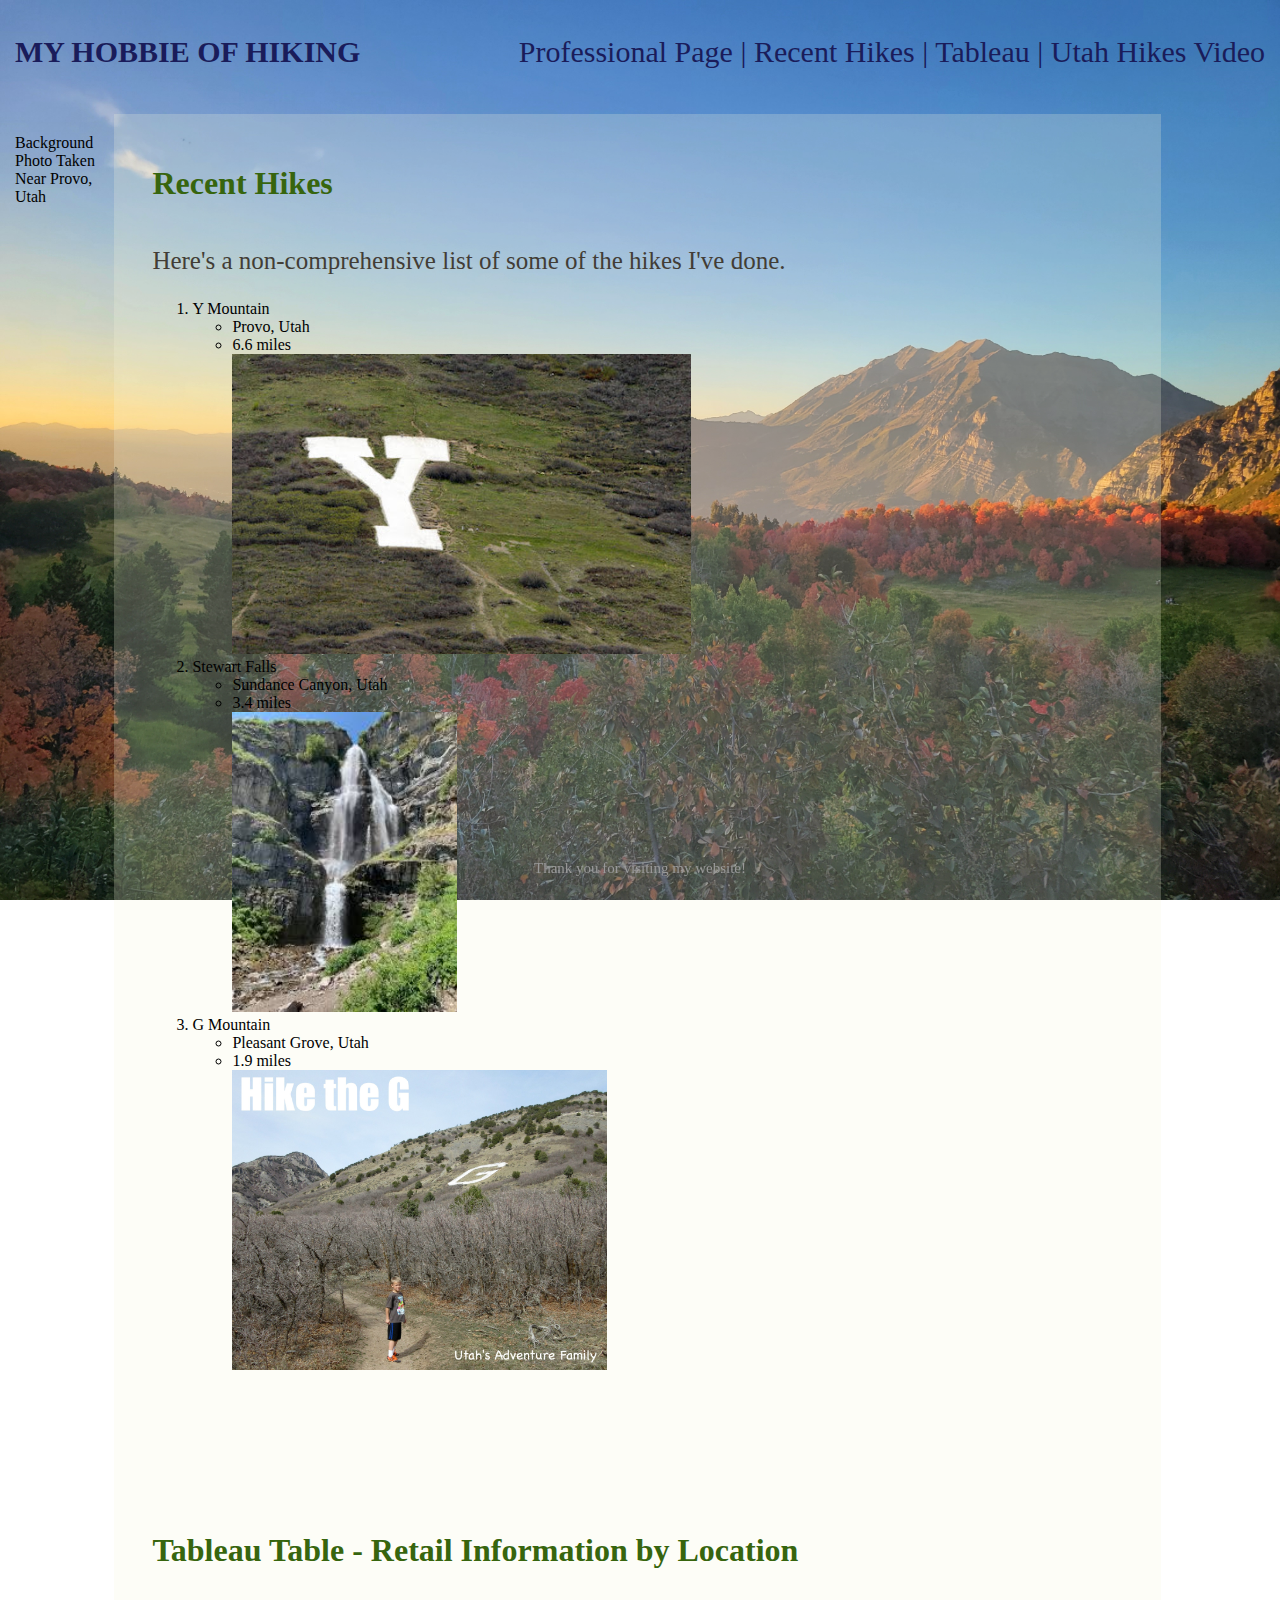
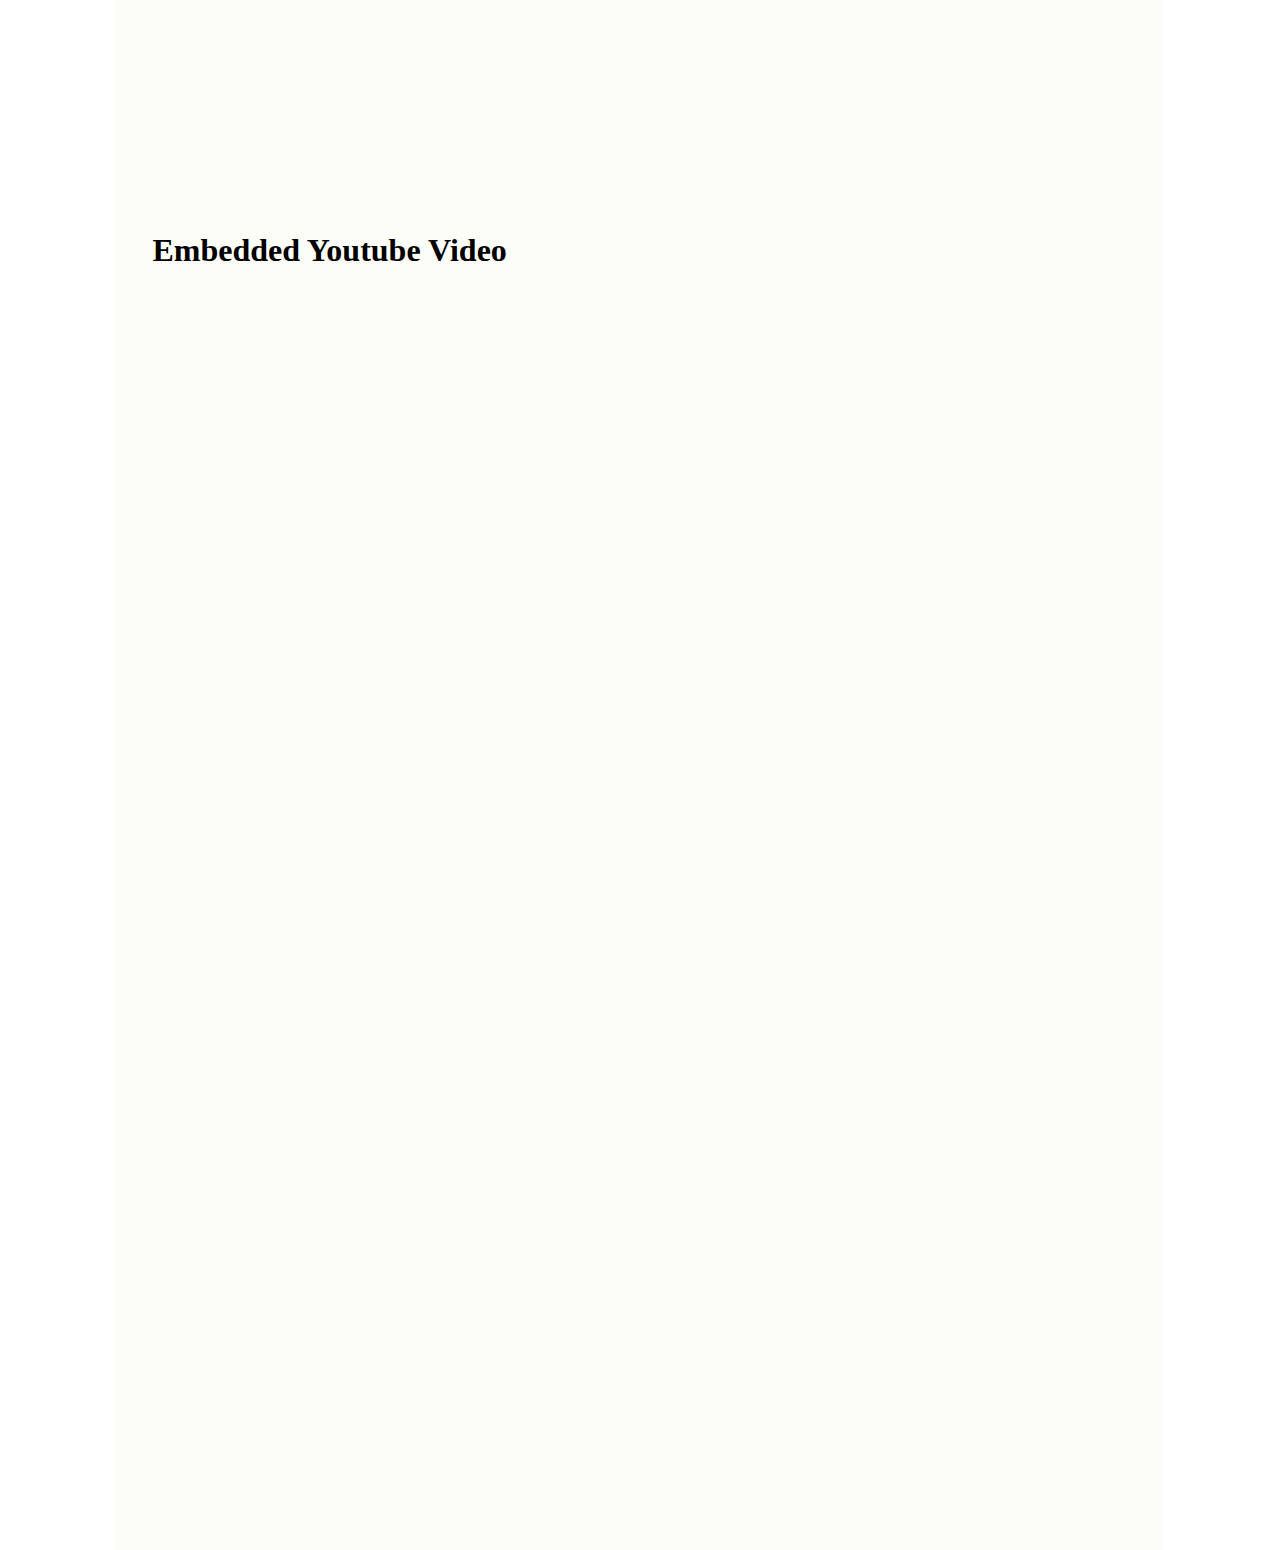
<file: scratch page/index.html>
<!DOCTYPE html>
<html lang="en">
<head>
    <meta charset="UTF-8">
    <meta name="viewport" content="width=device-width, initial-scale=1.0">
    <title>Hikes</title>
    <link rel="stylesheet" href="css/layout.css">
    <link rel="stylesheet" href="css/styles.css">
</head>
<body class="pagebg">
    <div class="common header">
        <div class="menubar">
            <span class="menubar" style="float: right;">
                <a class="menubar" href="../index.html">Professional Page</a> |
                <a class="menubar" href="#recent">Recent Hikes</a> |
                <a class="menubar" href="#tableau">Tableau</a> |
                <a class="menubar" href="#youtube">Utah Hikes Video</a>
            </span>
            <h1 class="logo">MY HOBBIE OF HIKING</h1>
        </div>
    </div>
    <div class="common leftmenu">Background Photo Taken Near Provo, Utah</div>
    <div class="common mainbody">
        <div>
            <h1 class="heading" id="recent">Recent Hikes</h1>
            <p class="paragraph">Here's a non-comprehensive list of some of the hikes I've done.</p>
            <ol>
                <li>Y Mountain
                    <ul>
                        <li>Provo, Utah</li>
                        <li>6.6 miles</li>
                        <img src="images/ymountain.jpeg" height="300px">
                    </ul>
                </li>
                <li>Stewart Falls
                    <ul>
                        <li>Sundance Canyon, Utah</li>
                        <li>3.4 miles</li>
                        <img src="images/stewart falls.jpeg" height="300px">
                    </ul>
                </li>
                <li>G Mountain
                    <ul>
                        <li>Pleasant Grove, Utah</li>
                        <li>1.9 miles</li>
                        <img src="images/Hike-the-G-scaled.jpg" height="300px">
                    </ul>
                </li>
            </ol>
        </div>
        <div class="mainbodysection">
            <h1 class="heading" id="tableau">Tableau Table - Retail Information by Location</h1>
            <div class='tableauPlaceholder' id='viz1713028931752' style='position: relative'><noscript><a href='#'><img alt='Retail SalesCockpit ' src='https:&#47;&#47;public.tableau.com&#47;static&#47;images&#47;JW&#47;JWC2P2JR8&#47;1_rss.png' style='border: none' /></a></noscript><object class='tableauViz'  style='display:none;'><param name='host_url' value='https%3A%2F%2Fpublic.tableau.com%2F' /> <param name='embed_code_version' value='3' /> <param name='path' value='shared&#47;JWC2P2JR8' /> <param name='toolbar' value='yes' /><param name='static_image' value='https:&#47;&#47;public.tableau.com&#47;static&#47;images&#47;JW&#47;JWC2P2JR8&#47;1.png' /> <param name='animate_transition' value='yes' /><param name='display_static_image' value='yes' /><param name='display_spinner' value='yes' /><param name='display_overlay' value='yes' /><param name='display_count' value='yes' /><param name='language' value='en-US' /></object></div>                <script type='text/javascript'>                    var divElement = document.getElementById('viz1713028931752');                    var vizElement = divElement.getElementsByTagName('object')[0];                    vizElement.style.width='1000px';vizElement.style.height='600px';                    var scriptElement = document.createElement('script');                    scriptElement.src = 'https://public.tableau.com/javascripts/api/viz_v1.js';                    vizElement.parentNode.insertBefore(scriptElement, vizElement);                </script>
        </div>
        <div class="mainbodysection">
            <h1 id="youtube">Embedded Youtube Video</h3>
            <iframe width="1120" height="630" src="https://www.youtube.com/embed/videoseries?si=BtcRmLCAH0Icueag&amp;list=PLjce9PH2Pl75ZgwmeUR1oaWibb3u2lmYw" title="YouTube video player" frameborder="0" allow="accelerometer; autoplay; clipboard-write; encrypted-media; gyroscope; picture-in-picture; web-share" referrerpolicy="strict-origin-when-cross-origin" allowfullscreen></iframe>
        </div>
    </div>
    <div class="common rightmenu">
    </div>
    <div class="common footer">Thank you for visiting my website!</div>
</body>
</html>
</file>
<file: scratch page/css/layout.css>
.pagebg { 
    background-image: url('../images/home_bg\ copy.jpg');
    background-position: top right;
    background-size: 100%;
    background-attachment: fixed;
    /* background-repeat: no-repeat; */
}

.common {
    /* border: solid 2px #000000; */
    position: absolute;
    padding: 10px;
}

.header {
    top: 5px;
    left: 5px;
    right: 5px;
    height: 100px;
    z-index: 2;
    /* border: solid 1px #000000; */
    /* text-align: center; */
}

.leftmenu {
    top: 114px; /* 4px boarder + 5px top margin + 100px header + 5px margin between header and top of left menu */
    left: 5px;
    width: 100px;
    bottom: 39px;
    z-index: 1;
    padding-top: 20px;
    /* border-right: solid 1px #555555; */
}

.mainbody {
    top: 114px;
    left: 114px;
    right: 119px;
    bottom: -250%;
    padding-left: 3%;
    padding-right: 3%;
    z-index: 3;
    background-color: rgba(245, 245, 220, 0.23);
    background-blend-mode: darken;
    /* padding-left: 5px;
    padding-right: 5px; */
}

.mainbodysection {
    padding-top: 100px;
    padding-bottom: 100px;
}

.rightmenu {
    top: 114px;
    right: 5px;
    width: 100px;
    bottom: 39px;
    /* border-left: solid 1px #555555; */
    padding-left: 50px;
    z-index: 4;
}

.footer {
    bottom: 5px;
    left: 5px;
    right: 5px;
    height: 25px; /* 39 - 4px border - 5px bottom margin - 5px margin between footer and bottom of left menu = 25px */
    font-size: 15px;
    color: #999;
    text-align: center;
    padding-top: 15px;
    position: fixed;
    z-index: 5;
}
</file>
<file: scratch page/css/styles.css>
.logo {
    font-weight: bold;
    font-size: 30px;
    font-family: Georgia, 'Times New Roman', Times, serif;
    color: rgb(26, 28, 90);
    /* padding-left: 2%; */
}

.menubar {
    font-size: 30px;
    font-family: 'Times New Roman', Times, serif;
    color: rgb(26, 28, 90);
    text-decoration: none;
    /* padding-right: 5%; */
}

.heading {
    /* font-size: large; */
    /* font-family: 'Times New Roman', Times, serif; */
    color: #37650e;
    padding-top: 20px;
    padding-bottom: 20px;
}

.paragraph {
    font-size: 25px;
    font-family: 'Times New Roman', Times, serif;
    color: rgb(66, 61, 54);
}
</file>
